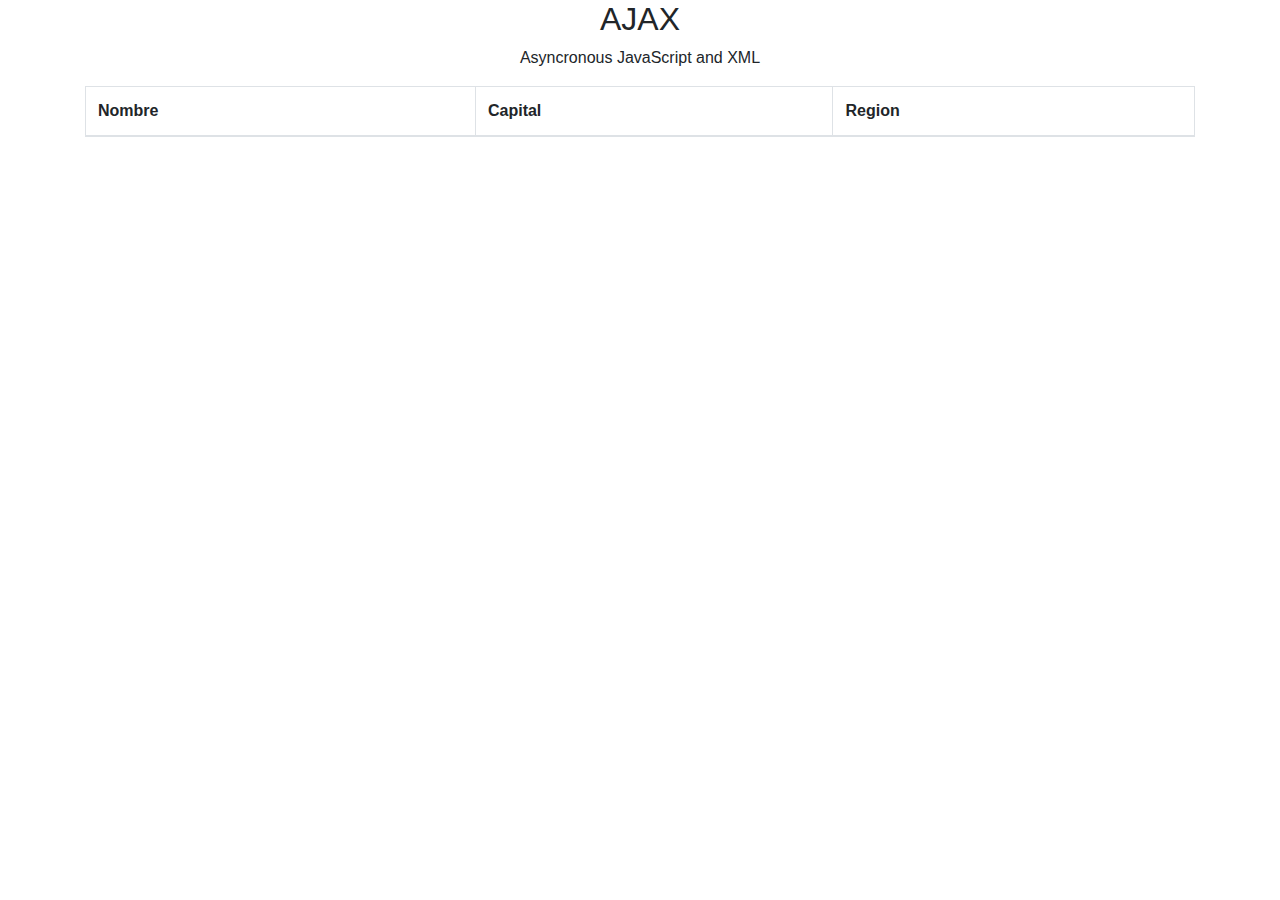
<file: ajax_example/index.html>
<!DOCTYPE html>
<html lang="en">
<head>
  <meta charset="UTF-8">
  <title>Ajax Example</title>
  <link rel="stylesheet" href="https://cdnjs.cloudflare.com/ajax/libs/twitter-bootstrap/4.0.0-alpha/css/bootstrap.css">
</head>
<body>
    <div class="container">
    <div class="text-center">
      <h2>AJAX</h2>
      <p>Asyncronous JavaScript and XML</p>
    </div>
    <table class="table table-bordered">
      <thead>
        <tr>
          <th>Nombre</th>
          <th>Capital</th>
          <th>Region</th>
        </tr>
      </thead>
      <tbody id="countries">
      </tbody>
    </table>
  </div>
  <script src="https://ajax.googleapis.com/ajax/libs/jquery/2.2.2/jquery.min.js"></script>
  <script type="text/javascript" src="https://cdnjs.cloudflare.com/ajax/libs/twitter-bootstrap/4.0.0-alpha/js/bootstrap.min.js"></script>
  <script src="js/main.js"></script>
</body>
</html>
</file>
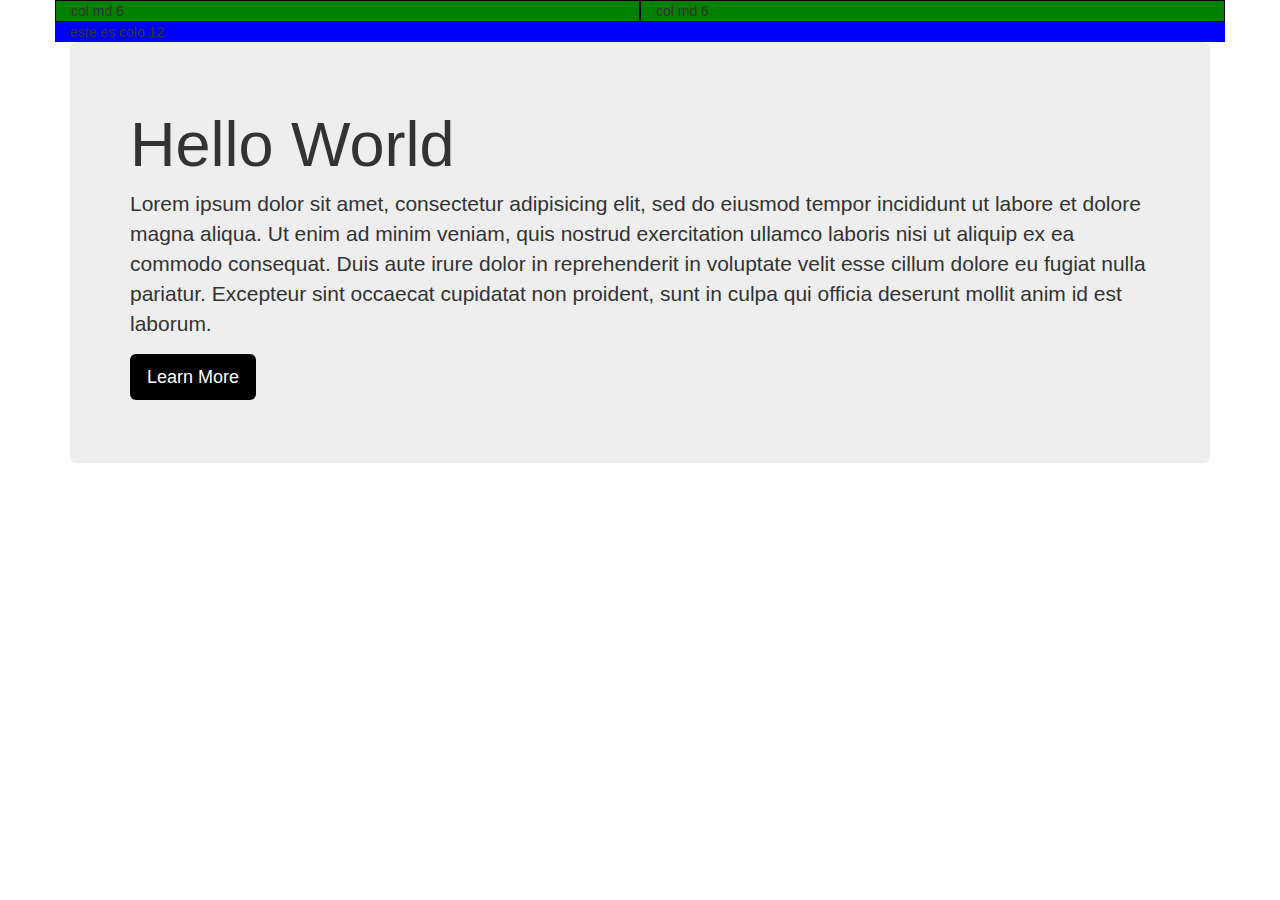
<file: ejercicio_bootstrap/index.html>
<!DOCTYPE html>
<html lang="en">
<head>
  <meta charset="UTF-8">
  <title>Ejercicio Bootstrap</title>
  <link rel="stylesheet" href="https://maxcdn.bootstrapcdn.com/bootstrap/3.3.6/css/bootstrap.min.css">
  <script src="https://maxcdn.bootstrapcdn.com/bootstrap/3.3.6/js/bootstrap.min.js"></script>
  <style type="text/css" media="all">
    .wrapper {
      background: green;
    }
    .mi-col {
      border: 1px solid black;
    }

    .otro_col {
      background: blue;
    }

    .btn-index {
      background: black;
      color: white;
    }

    .btn-index:hover {
      background: gray;
      color: white;
    }


  </style>
</head>
<body>
  <div class="container wrapper">
    <div class="row">
      <div class="col-md-6 mi-col">col md 6</div>
      <div class="col-md-6 mi-col">col md 6</div>
    </div>
    <div class="row">
      <div class="col-md-12 otro_col">este es colo 12</div>
    </div>

  </div>
  <div class="container">
    <div class="jumbotron">
      <h1>Hello World</h1>
      <p>Lorem ipsum dolor sit amet, consectetur adipisicing elit, sed do eiusmod tempor incididunt ut labore et dolore magna aliqua. Ut enim ad minim veniam, quis nostrud exercitation ullamco laboris nisi ut aliquip ex ea commodo consequat. Duis aute irure dolor in reprehenderit in voluptate velit esse cillum dolore eu fugiat nulla pariatur. Excepteur sint occaecat cupidatat non proident, sunt in culpa qui officia deserunt mollit anim id est laborum.</p>
      <p><a class="btn btn-index btn-lg" href="#">Learn More</a></p>
    </div>
  </div>
</body>

</html>
</file>
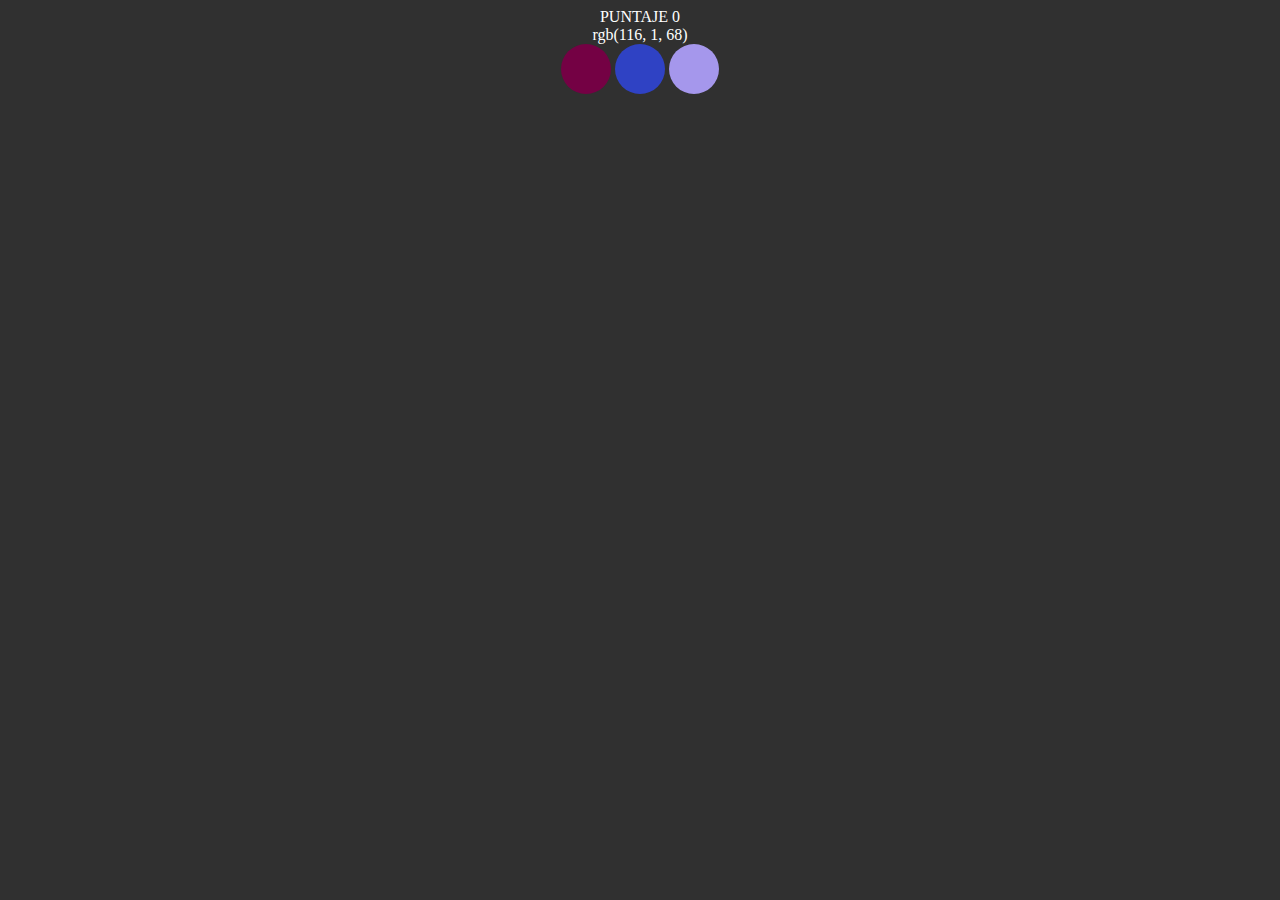
<file: jquery_avanzado/index.html>
<!DOCTYPE html>
<html lang="en">
<head>
  <meta charset="UTF-8">
  <title>Intro jQuery</title>
  <link rel="stylesheet" href="css/style.css">
</head>
<body>

  <div class="score">
    PUNTAJE <span>0</span>
  </div>

  <div class="question">rgb(0, 0, 0)</div>

  <div class="options">
    <div class="option"></div>
    <div class="option"></div>
    <div class="option"></div>
  </div>

  <script src="https://ajax.googleapis.com/ajax/libs/jquery/2.2.2/jquery.min.js"></script>
  <script src="js/app.js"></script>
</body>
</html>
</file>
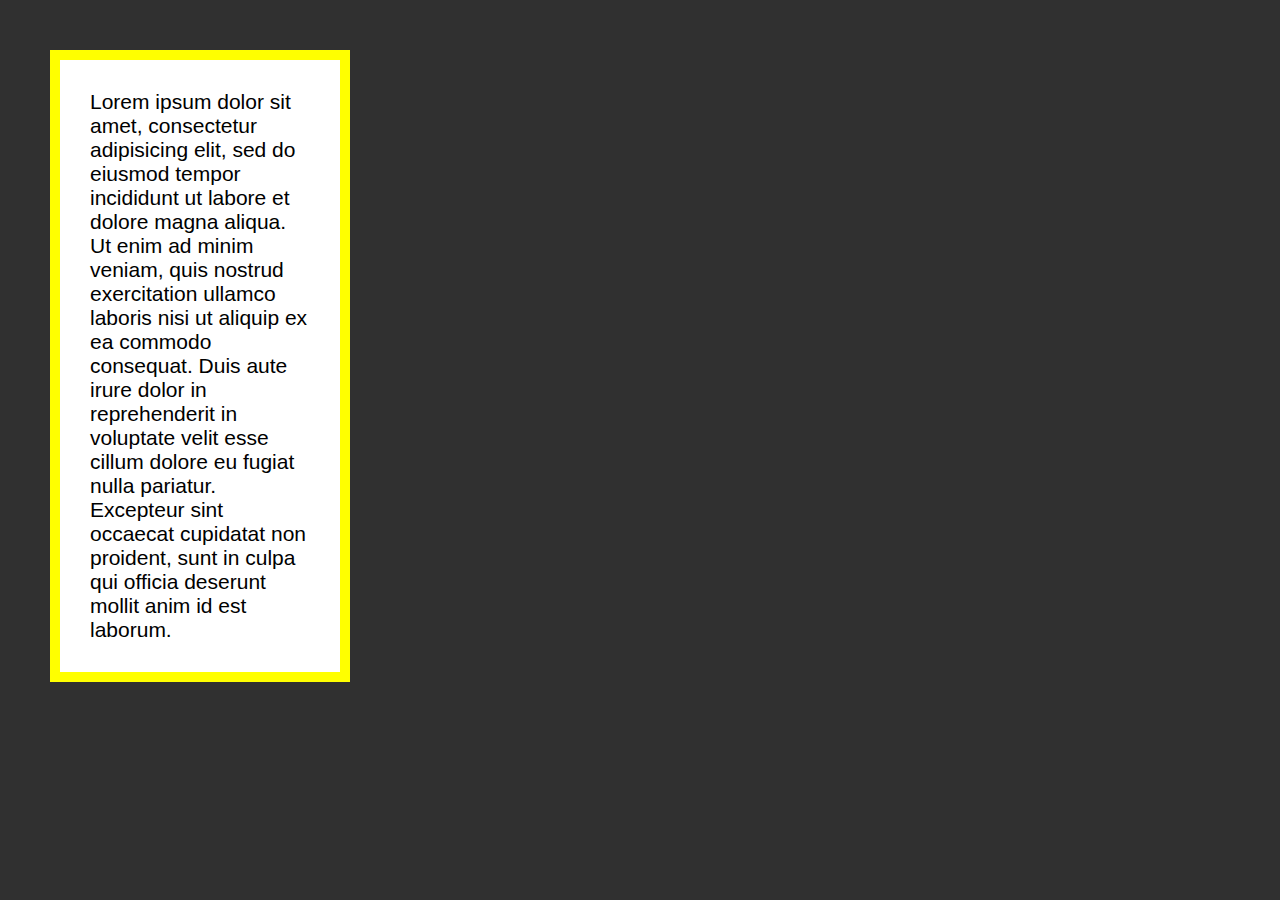
<file: display_box_model_position/box_model.html>
<!DOCTYPE html>
<html>
<head>
	<title>Box Model</title>
	<style>
    * { box-sizing: border-box; }
		body {
			background: #303030;
			font-family: 'Helvetica Neue,', Arial, sans-serif;
			font-size: 21px;
			margin: 0;
		}

		div {
			background: white;
			width: 300px;
      margin: 50px;
      padding: 30px;
      border: 10px solid yellow;
		}
	</style>
</head>
<body>
	<div>Lorem ipsum dolor sit amet, consectetur adipisicing elit, sed do eiusmod
	tempor incididunt ut labore et dolore magna aliqua. Ut enim ad minim veniam,
	quis nostrud exercitation ullamco laboris nisi ut aliquip ex ea commodo
	consequat. Duis aute irure dolor in reprehenderit in voluptate velit esse
	cillum dolore eu fugiat nulla pariatur. Excepteur sint occaecat cupidatat non
	proident, sunt in culpa qui officia deserunt mollit anim id est laborum.</div>
</body>
</html>
</file>
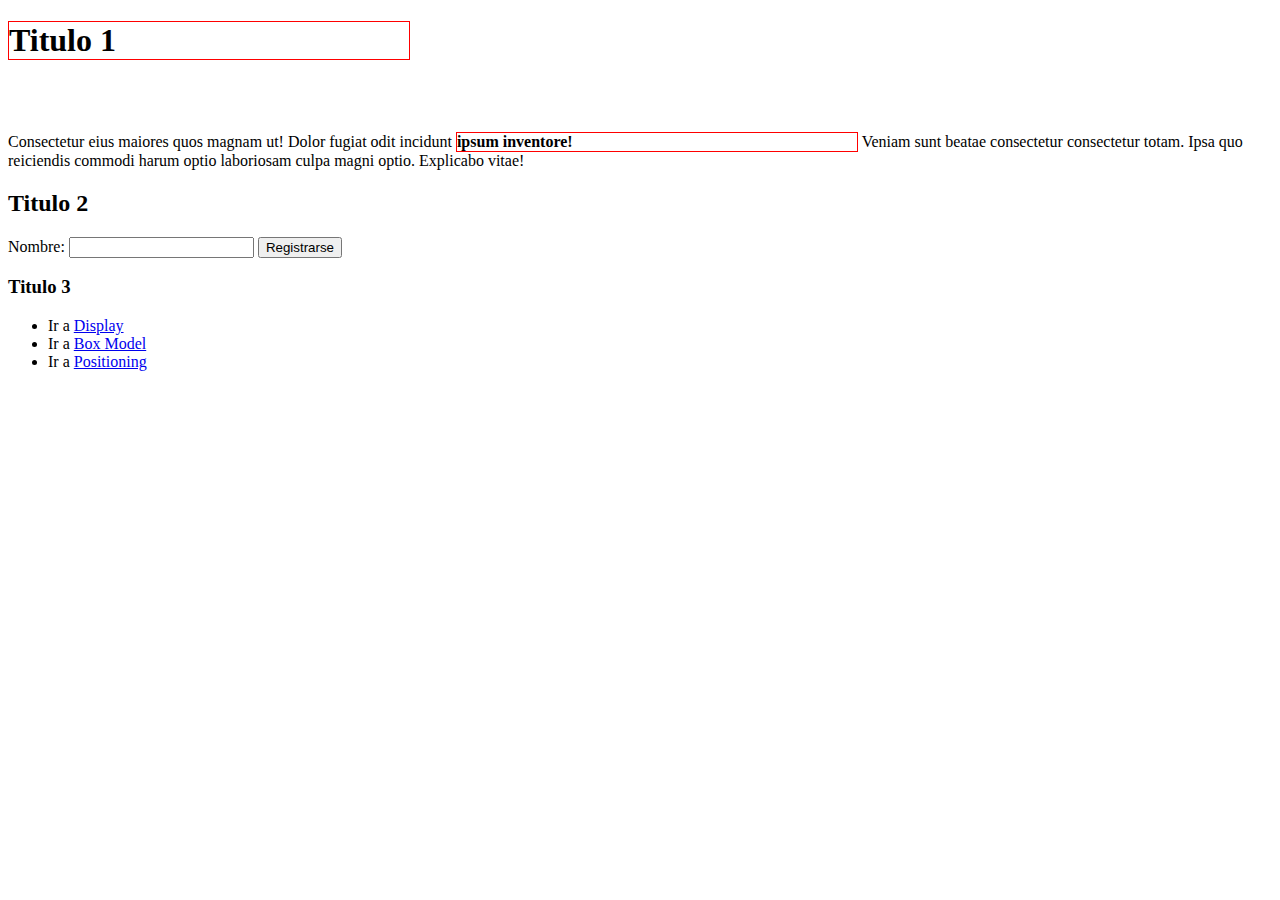
<file: display_box_model_position/display.html>
<!DOCTYPE html>
<html lang="en">
<head>
  <meta charset="UTF-8">
  <title>Selectores CSS</title>
  <style>
    h1, strong {
      border: 1px solid red;
    }

    h1 {
      width: 400px;
    }

    strong {
      display: inline-block;
      width: 400px;
      margin-top: 50px;
    }
  </style>
</head>
<body>
  <h1>Titulo 1</h1>
  <p>Consectetur eius maiores quos magnam ut! Dolor fugiat odit incidunt <strong>ipsum inventore!</strong> Veniam sunt beatae consectetur consectetur totam. Ipsa quo reiciendis commodi harum optio laboriosam culpa magni optio. Explicabo vitae!</p>

  <h2>Titulo 2</h2>
  <form>
    <label for="name">Nombre:</label>
    <input type="text" id="name">
    <button type="submit">Registrarse</button>
  </form>

  <h3>Titulo 3</h3>
  <ul>
    <li>Ir a <a href="#">Display</a></li>
    <li>Ir a <a href="#">Box Model</a></li>
    <li>Ir a <a href="#">Positioning</a></li>
  </ul>
</body>
</html>
</file>
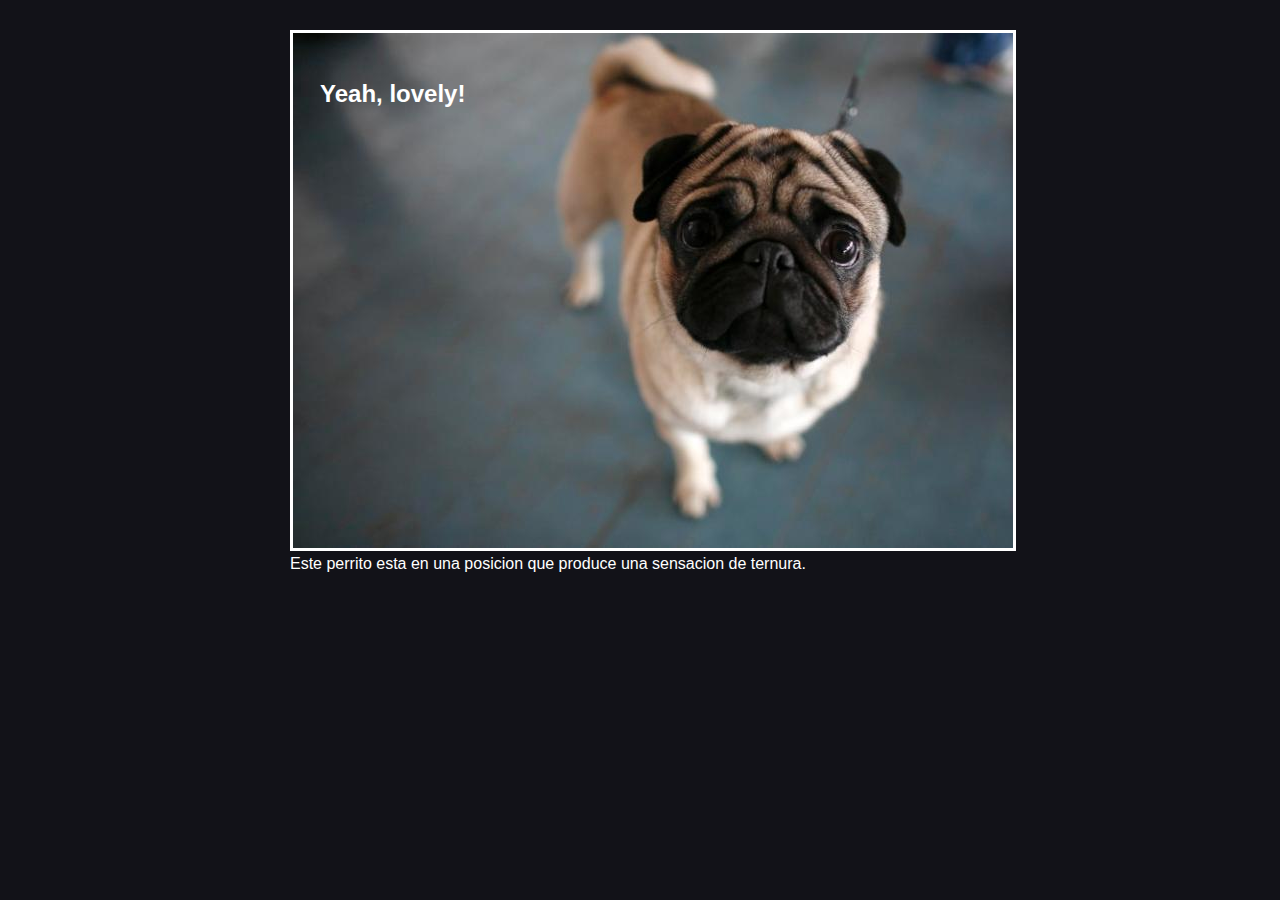
<file: display_box_model_position/positioning.html>
<!DOCTYPE html>
<html>
<head>
	<title>Positioning</title>
	<style>
    * { margin: 0; padding: 0; }
		body {
			background: #121218;
			font-family: 'Helvetica Neue', Arial, sans-serif;
			color: white;
		}

		.container {
      position: relative;
			width: 700px;
			margin: 30px auto;
		}

		img	{
			border: 3px solid white;
		}

		h2	{
      position: absolute;
      left: 30px;
      top: 50px;
			margin: 0;
		}
	</style>
</head>
<body>
	<div class="container">
		<img src="pug.jpg">
		<h2>Yeah, lovely!</h2>
		<p>Este perrito esta en una posicion que produce una sensacion de ternura.</p>
	</div>
</body>
</html>
</file>
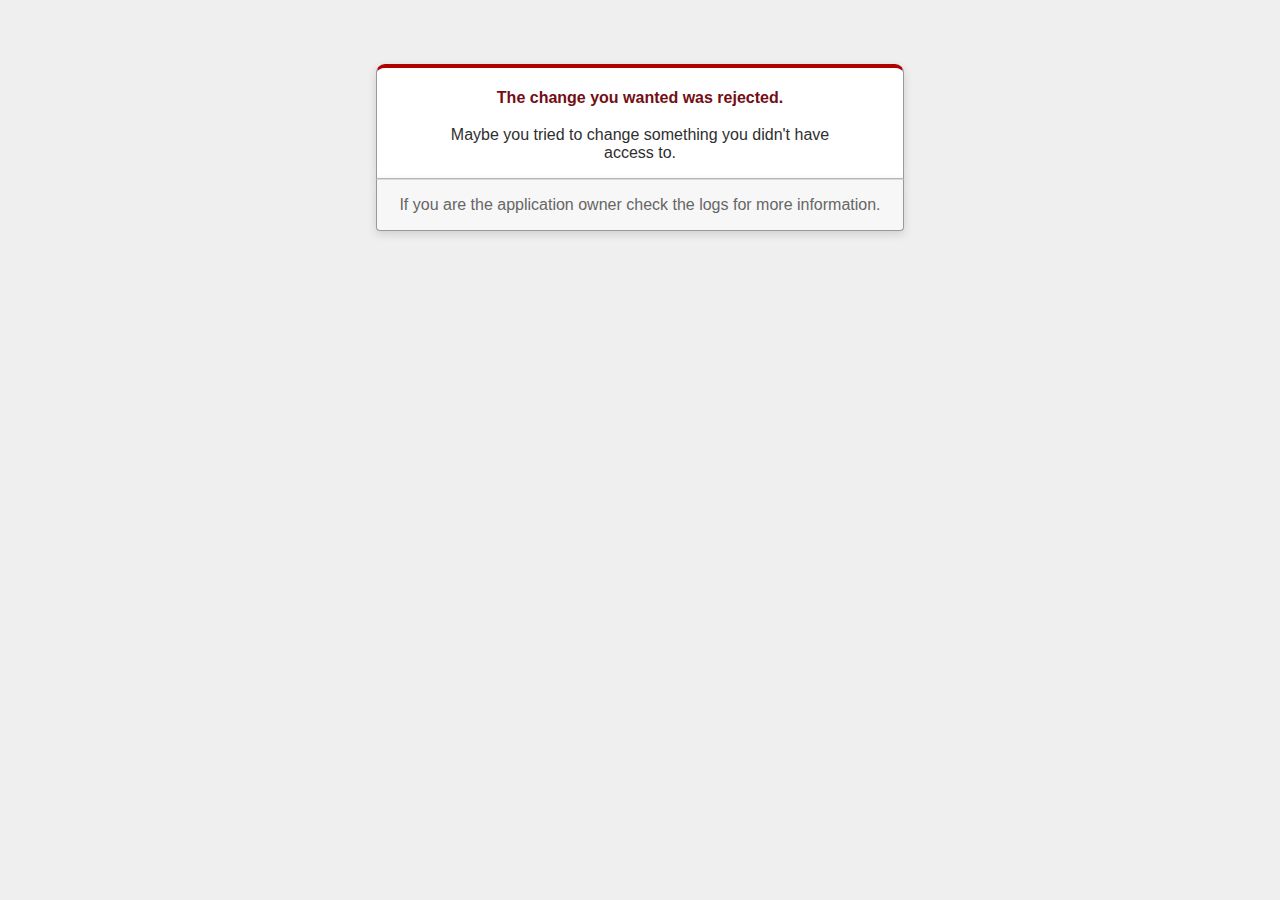
<file: example_api/public/422.html>
<!DOCTYPE html>
<html>
<head>
  <title>The change you wanted was rejected (422)</title>
  <meta name="viewport" content="width=device-width,initial-scale=1">
  <style>
  body {
    background-color: #EFEFEF;
    color: #2E2F30;
    text-align: center;
    font-family: arial, sans-serif;
    margin: 0;
  }

  div.dialog {
    width: 95%;
    max-width: 33em;
    margin: 4em auto 0;
  }

  div.dialog > div {
    border: 1px solid #CCC;
    border-right-color: #999;
    border-left-color: #999;
    border-bottom-color: #BBB;
    border-top: #B00100 solid 4px;
    border-top-left-radius: 9px;
    border-top-right-radius: 9px;
    background-color: white;
    padding: 7px 12% 0;
    box-shadow: 0 3px 8px rgba(50, 50, 50, 0.17);
  }

  h1 {
    font-size: 100%;
    color: #730E15;
    line-height: 1.5em;
  }

  div.dialog > p {
    margin: 0 0 1em;
    padding: 1em;
    background-color: #F7F7F7;
    border: 1px solid #CCC;
    border-right-color: #999;
    border-left-color: #999;
    border-bottom-color: #999;
    border-bottom-left-radius: 4px;
    border-bottom-right-radius: 4px;
    border-top-color: #DADADA;
    color: #666;
    box-shadow: 0 3px 8px rgba(50, 50, 50, 0.17);
  }
  </style>
</head>

<body>
  <!-- This file lives in public/422.html -->
  <div class="dialog">
    <div>
      <h1>The change you wanted was rejected.</h1>
      <p>Maybe you tried to change something you didn't have access to.</p>
    </div>
    <p>If you are the application owner check the logs for more information.</p>
  </div>
</body>
</html>
</file>
<file: jquery_avanzado/css/style.css>
body {
  background: rgb(48, 48, 48);
  color: white;
  text-align: center;
}

.option {
  background: white;
  border-radius: 50%;
  display: inline-block;
  width: 50px;
  height: 50px;
  cursor: pointer;
}

.square {
  background: green;
  width: 300px;
  height: 300px;
  margin: 100px auto;
}
</file>
